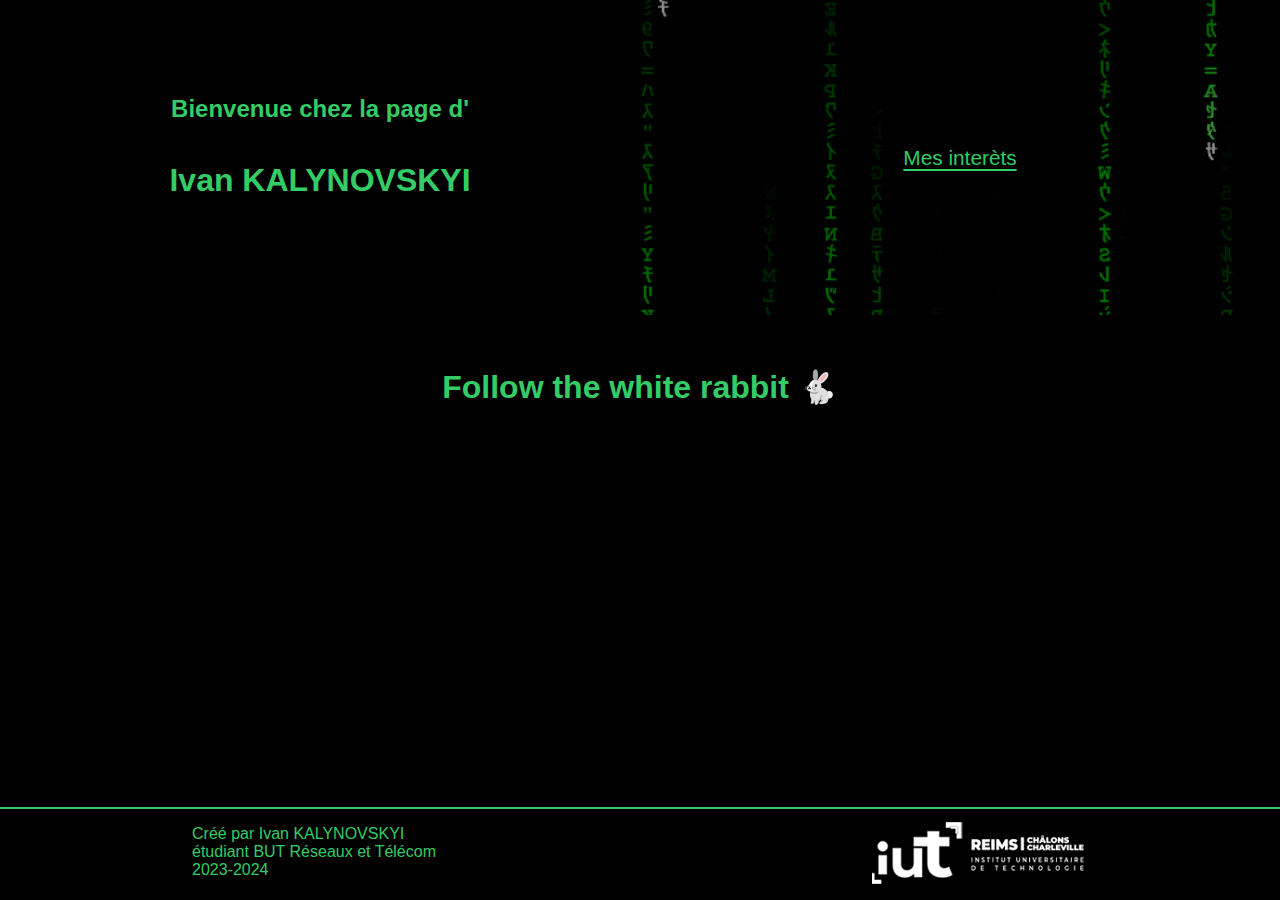
<file: index.html>
<!DOCTYPE html>
<html lang="fr">
<head>
    <meta charset="UTF-8">
    <meta name="viewport" content="width=device-width, initial-scale=1.0">
    <title>Ivan KALYNOVSKYI - étudiant en 1-ère année de BUT Réseaux et télécommunications </title>
    <link rel="icon" href="images/pc.ico" />
    <link rel="stylesheet" href="css/style.css">
</head>
<body>
    <header>
        <div class="header-content">
                 <h2>Bienvenue chez la page d'</h2><br><h1>Ivan KALYNOVSKYI</h1>
        </div>
        <div class="menu">
            <nav class="navbar">
               <!--
                <ul>
                    <li><a href="mindmap.html">Mind map</a> </li>
                    <li><a href="video.html">Vidéo</a> </li>-->
                    <li><a href="html/trucs.html">Mes interèts</a> </li> 
                </ul> 
              
            </nav>
        </div>
    </header>
    <div class="content">
        <h1>Follow the white rabbit &#128007; </h1>
        <p>
        </p>
    </div>
    <footer>
        <div class="footer_text">
            <p>
                Créé par Ivan KALYNOVSKYI <br> étudiant BUT Réseaux et Télécom <br> 2023-2024
            </p>
        </div>
        
            <div class="footer_img">
                <a href="https://www.univ-reims.fr/iut-rcc/">
                    <img src="images/iut-1.png" alt="iut-logo" width="auto" height="auto">
                </a>
            </div>
    </footer>
</body>
</html>
</file>
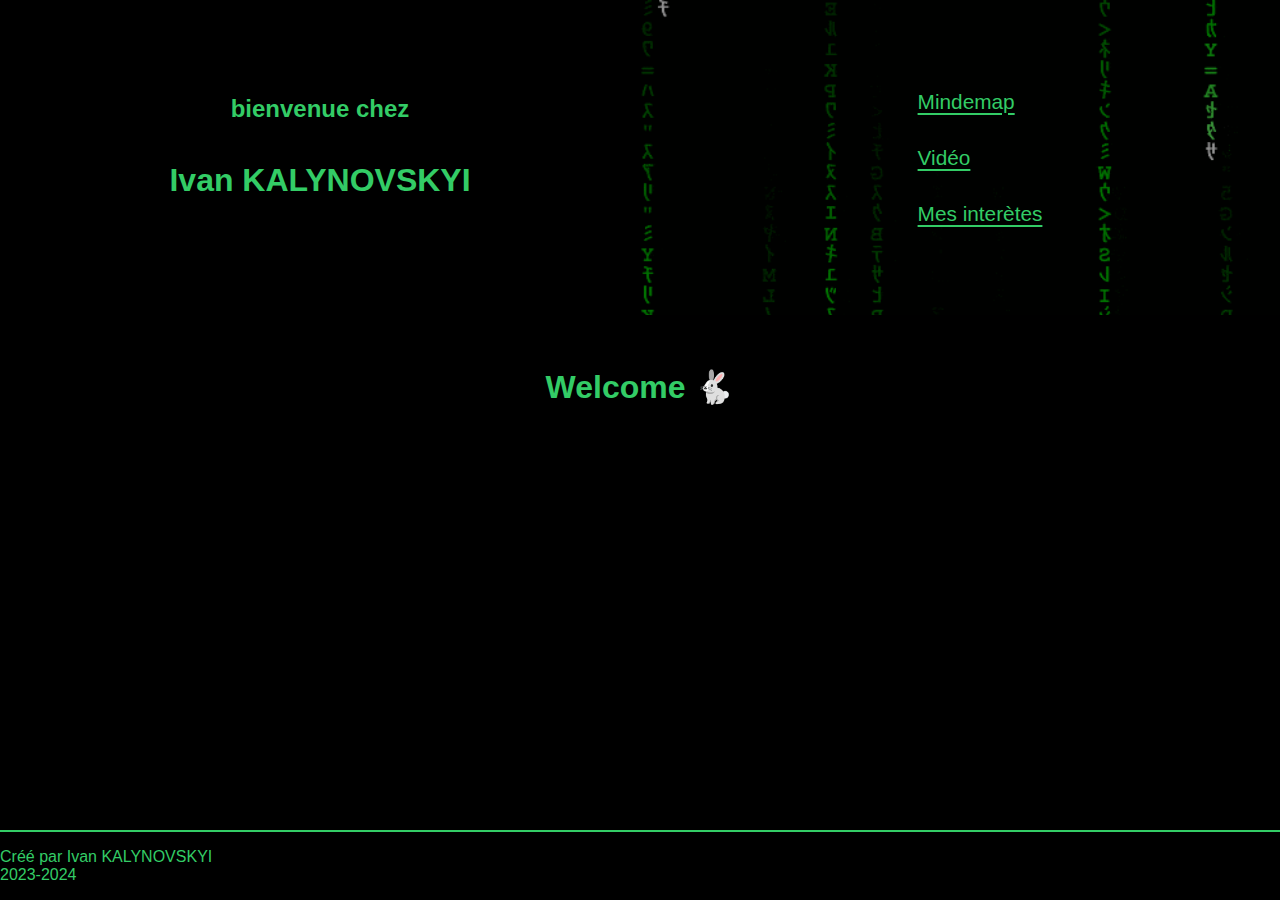
<file: html/index.html>
<!DOCTYPE html>
<html lang="en">
<head>
    <meta charset="UTF-8">
    <meta name="viewport" content="width=device-width, initial-scale=1.0">
    <title>Ivan KALYNOVSKYI - étudiant en 1-ère année de BUT Réseaux et télécommunications </title>
    <link rel="stylesheet" href="../css/style.css">
</head>
<body>
    <header>
        <div class="header-content">
                 <h2>bienvenue chez</h2><br><h1>Ivan KALYNOVSKYI</h1>
        </div>
        <div class="menu">
            <nav class="navbar">
                <ul>
                    <li><a href="mindmap.html">Mindemap</a> </li>
                    <li><a href="video.html">Vidéo</a> </li>
                    <li><a href="trucs.html">Mes interètes</a> </li>
                </ul>
            </nav>
        </div>

    </header>  
    <div class="content">
        <h1>Welcome &#128007;</h1>
        
    </div>
    <footer>
        <p>
            Créé par Ivan KALYNOVSKYI <br>
            2023-2024
        </p>
    </footer>
</body>
</html>
</file>
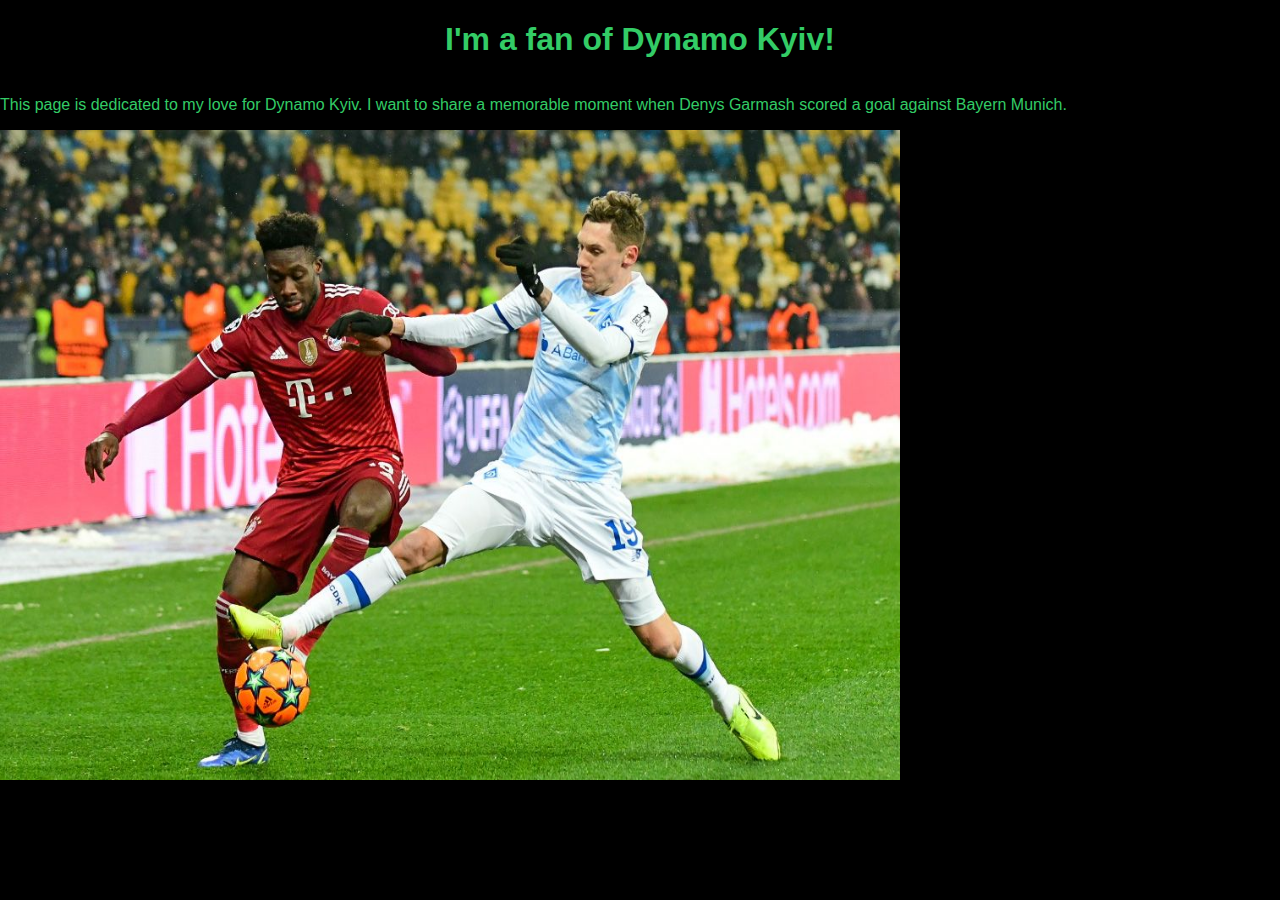
<file: html/trucs.html>
<!DOCTYPE html>
<html>
<head>
    <link rel="stylesheet" href="../css/style.css">
</head>
<body>
    <h1>I'm a fan of Dynamo Kyiv!</h1>
    <p>This page is dedicated to my love for Dynamo Kyiv. I want to share a memorable moment when Denys Garmash scored a goal against Bayern Munich.</p>
    <img src="../images/garmsh_2.jpg"height="650" width="900" alt="Denys Garmash scoring against Bayern Munich">
</body>
</html>
</file>
<file: css/style.css>
*{
    font-family:'Inter', sans-serif;
    text-decoration: none;
    list-style: none;
    box-sizing: border-box;
    color: #33cc66;
}
header {
    background-color: #000000; 
    width: 100%;
    height:35vh;
    display: flex;  
}

/* right section */
.menu{
    width: 50%;
    height:100%;
    background-image:url(../images/code.gif);
    background-size: cover;
    position: relative;
}
.menu::before {
    content: "";
    position: absolute;
    top: 0;
    left: 0;
    width: 100%;
    height: 100%;
    background-color:rgba(0, 0, 0, 0.438); 
    z-index: 1; 
}
.navbar {
    height: auto;
    width: auto;
    position: relative;
    display: flex;
    justify-content: center;
    align-items: center; 
    height: 100%;
    z-index: 1; 
}
.navbar a {
    color: #33cc66;
    font-size: 1.3em;
    text-decoration: underline;
    text-underline-offset: 0.2em;
}
nav ul li {
    display: block;
}
.navbar a:hover{
    color: #e8ece9;
}
.navbar li{
   padding-top: 1em; 
   padding-bottom: 1em;
} 

/* left section */
.header-content {
    width: 50%;
    height:auto; 
    display: flex;
    justify-content: center;
    flex-direction:column ;
}
.header-content h1 {
    color: #33cc66;
    text-align: center;
   
}
.header-content h2 {
    justify-content: center;
    text-align: center;
    padding: 0;
    margin: 0;
    color: #33cc66;
   
}
 /* body content */
 body {
    margin: 0px;
    padding: 0px;
    background-color: #000000;
    display: flex;
    flex-direction: column;
    min-height: 100vh
}
.content{
    background-color: #000000;
    width: 100%;
    height:auto;
    display: flex;
    flex-direction: column;
    flex-grow: 1;
    margin-top: 2em;
}
.content h1{
    text-align: center;
    color: #33cc66;
    align-items: center;
}
.content p{
    margin-top: 0%;
    margin-left:15%;
    margin-right: 15%;
    text-align: justify;
    color: #33cc66;
}

h1 {
    text-align: center;
    color: #33cc66;
    align-items: center; 
}
footer{
    background-color: #00000070;
    width: 100%;
    height: auto;
    display: flex;
    border-top: #33cc66 solid 2px;

}
footer a{
    text-decoration: underline;
    color: #33cc66;
    text-underline-offset: 0.2em;
}
footer a:hover{
    text-decoration: underline;
    color: #ffffff;
}
footer p{
    text-align: justify;
    color: #33cc66;
}
.footer_text{
    width: 50%;
    height:100%;
    display: flex;
    margin-left:15%;
    text-align: justify;
}
.footer_img{
    width: 50%;
    height:100%;
    display: flex;
    justify-content: right; 
    margin-right:15%;
} 
.rabbit{
    width: 100%;
    text-align: center;
}
.rabbit a{
    color: #33cc66;
    font-size: 1em;
}
.rabbit a:hover{
    color: #ffffff;
}

@media screen and (max-width:600px){
    header {
        flex-direction: column;
        height: 35%;
    }

    .menu{
    width: 100%;
    height:100%;
    }
    .header-content {
        width: 100%;
        height:auto; 
        padding-top: 2em;
        padding-bottom: 2em;
    }
 @media screen and (max-width:372px){
    .header-content h1{
        font-size: 1.5em; 
    }
    .header-content h2{
        font-size: 1em; 
    }
 }
 @media screen and (max-width:750px){
    footer {
        flex-direction: column-reverse; 
    }
    .footer_img{
        width: 100%;
        margin-right: 0;
        justify-content: center;
    }
    .footer_text{
        width: 100%;
        margin-left: 0;
    }
    footer p {
        font-size: 0.8em;
        margin-left: 1em;
        margin-right: 1em;
    }
 }
 @media screen and (max-width:242px){
    img {
        height: 50px;
        width: 110px;
    }
}
@media screen and(max-width:600px) {
    .rabbit{
        display: block;
        color: #33cc66;
    }
    
}

}
</file>
